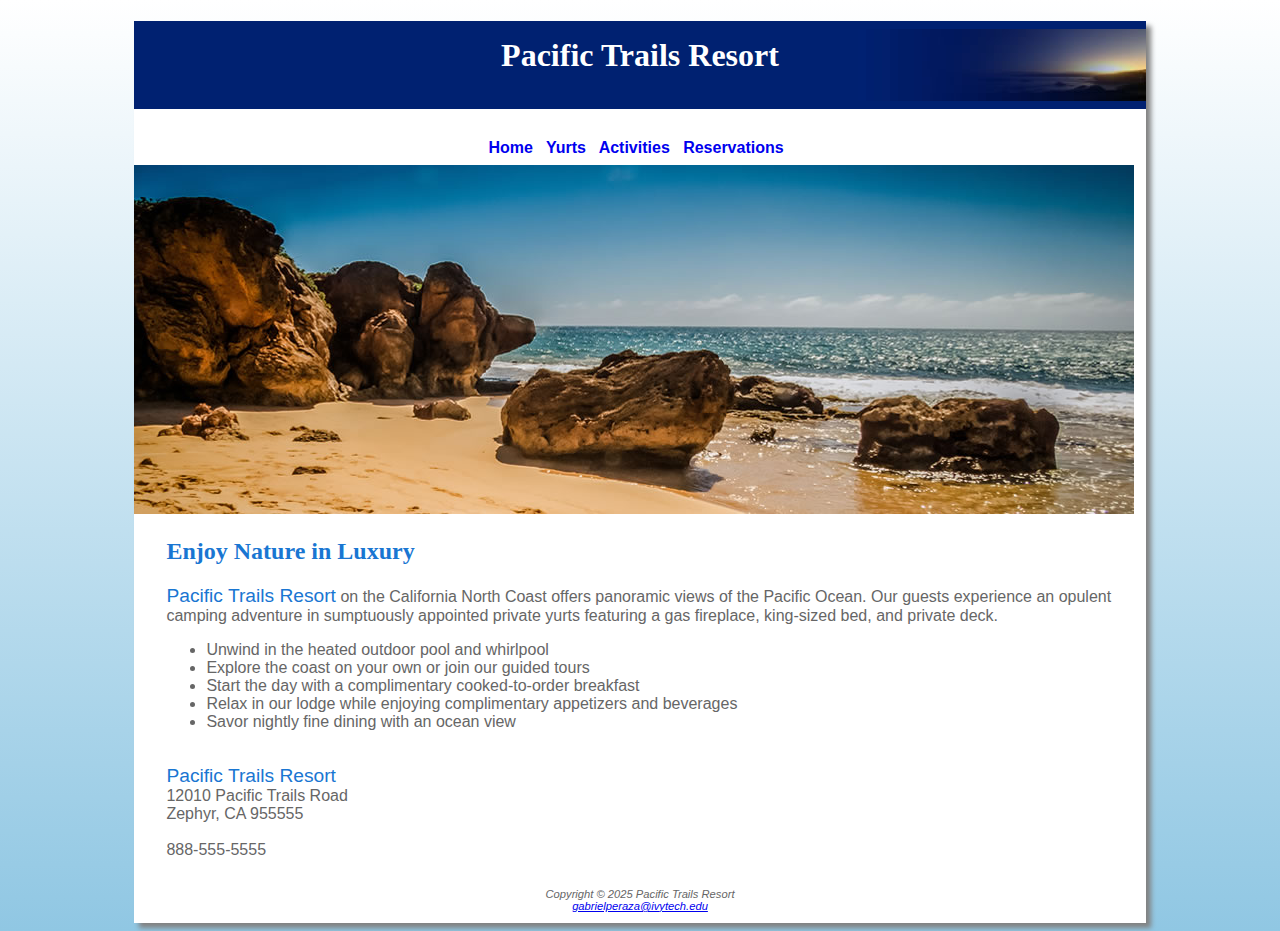
<file: pacific4/index.html>
<!DOCTYPE html>
<html lang="en">
<head>
<link rel="stylesheet" href="pacific.css">
<title>Pacific Trails Resort</title>
<meta charset="utf-8">
</head>
<body>
<div id="wrapper">
<h1>Pacific Trails Resort</h1>
<nav>
<a href="file:///C:/pacific4/index.html">Home</a> &nbsp; <a href="file:///C:/pacific4/yurts.html">Yurts</a> &nbsp; <a href="file:///C:/pacific4/activities.html">Activities</a> &nbsp; <a href="file:///C:/pacific4/reservations.html">Reservations</a>
</nav>
<div id="homehero">
<img src="coast.jpg">
</div>
<main>
<h2>Enjoy Nature in Luxury</h2>
<p><span class="resort">Pacific Trails Resort</span> on the California North Coast offers panoramic views of the Pacific Ocean. Our guests experience an opulent camping adventure in sumptuously appointed private yurts featuring a gas fireplace, king-sized bed, and private deck.</p>
<ul>
<li>Unwind in the heated outdoor pool and whirlpool</li>
<li>Explore the coast on your own or join our guided tours</li>
<li>Start the day with a complimentary cooked-to-order breakfast</li>
<li>Relax in our lodge while enjoying complimentary appetizers and beverages</li>
<li>Savor nightly fine dining with an ocean view</li>
</ul>
<div>
<br><span class="resort">Pacific Trails Resort</span><br>12010 Pacific Trails Road<br>Zephyr, CA 955555<br><br>888-555-5555
</div>
<br>
<footer>
Copyright &copy; 2025 Pacific Trails Resort<br><a href="mailto:gabrielperaza@ivytech.edu">gabrielperaza@ivytech.edu</a>
</footer>
</main>
</div>
</body>
</html>
</file>
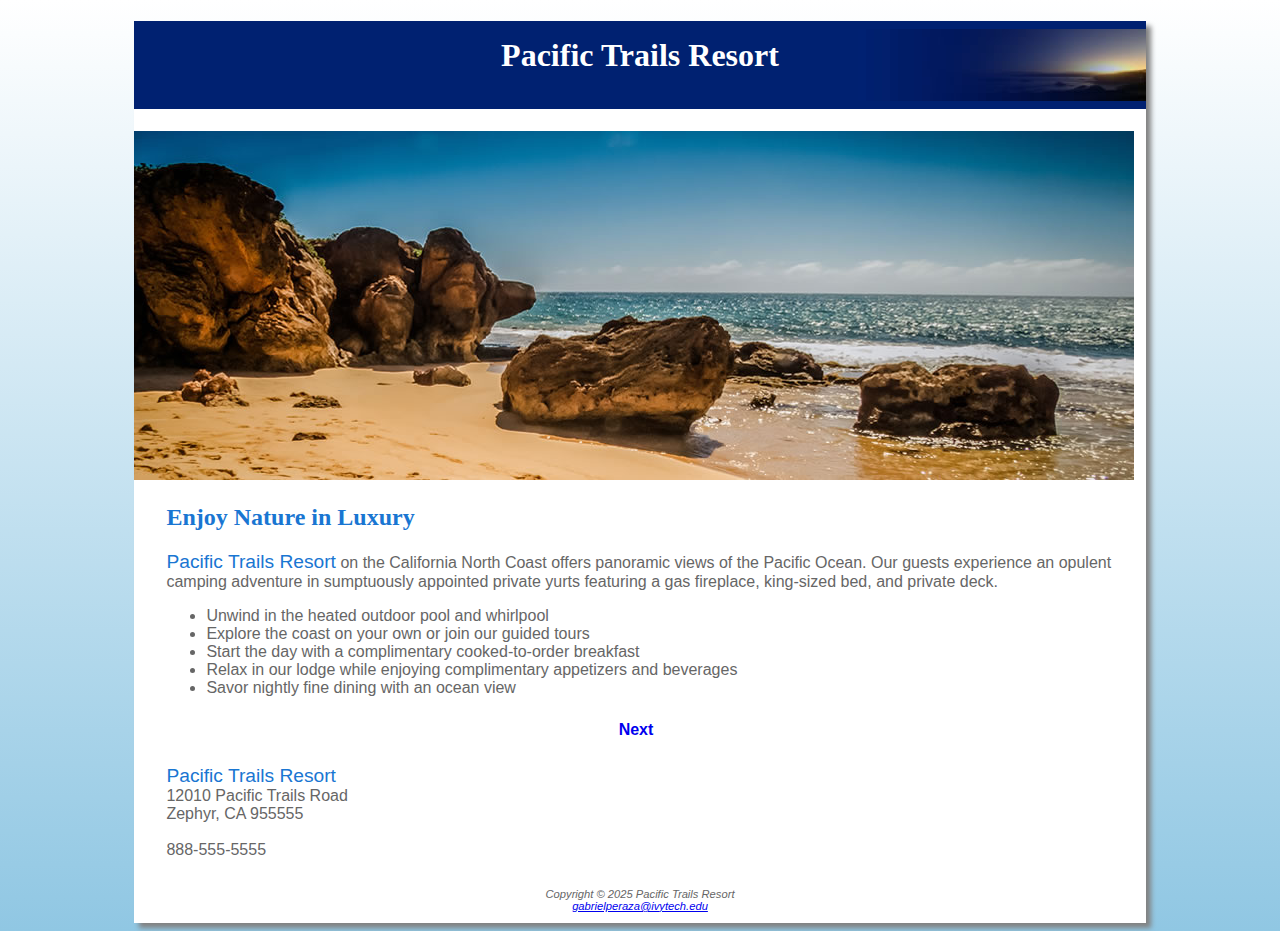
<file: pacific5/linearpacific/index.html>
<!DOCTYPE html>
<html lang="en">
<head>
<link rel="stylesheet" href="pacific.css">
<title>Pacific Trails Resort</title>
<meta charset="utf-8">
</head>
<body>
<div id="wrapper">
<h1>Pacific Trails Resort</h1>
<div id="homehero">
<img src="coast.jpg">
</div>
<main>
<h2>Enjoy Nature in Luxury</h2>
<p><span class="resort">Pacific Trails Resort</span> on the California North Coast offers panoramic views of the Pacific Ocean. Our guests experience an opulent camping adventure in sumptuously appointed private yurts featuring a gas fireplace, king-sized bed, and private deck.</p>
<ul>
<li>Unwind in the heated outdoor pool and whirlpool</li>
<li>Explore the coast on your own or join our guided tours</li>
<li>Start the day with a complimentary cooked-to-order breakfast</li>
<li>Relax in our lodge while enjoying complimentary appetizers and beverages</li>
<li>Savor nightly fine dining with an ocean view</li>
</ul>
<nav>
<a href="file:///C:/pacific5/linearpacific/yurts.html">Next</a>
</nav>
<div>
<br><span class="resort">Pacific Trails Resort</span><br>12010 Pacific Trails Road<br>Zephyr, CA 955555<br><br>888-555-5555
</div>
<br>
<footer>
Copyright &copy; 2025 Pacific Trails Resort<br><a href="mailto:gabrielperaza@ivytech.edu">gabrielperaza@ivytech.edu</a>
</footer>
</main>
</div>
</body>
</html>
</file>
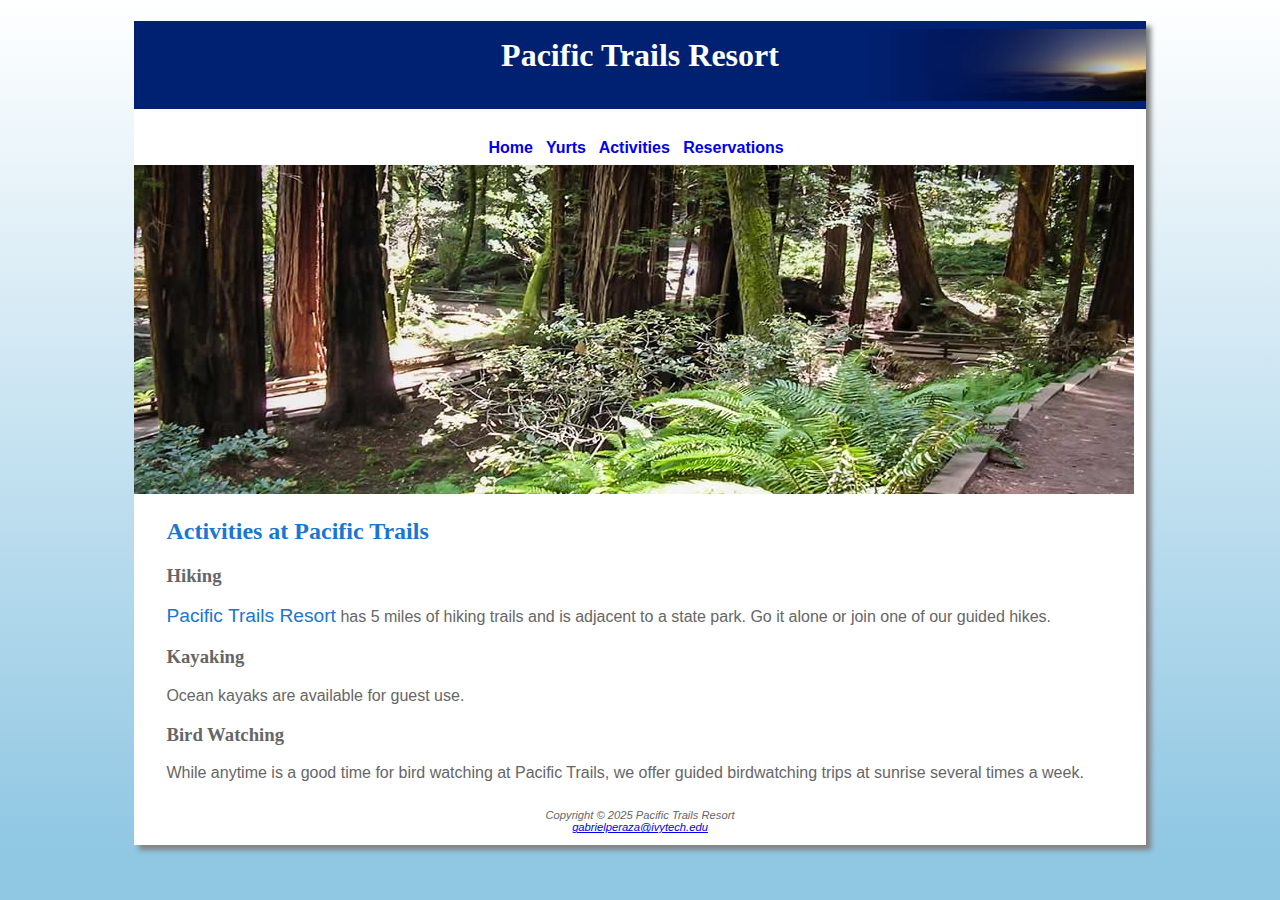
<file: pacific4/activities.html>
<!DOCTYPE html>
<html lang="en">
<head>
<link rel="stylesheet" href="pacific.css">
<title>Pacific Trails Resort :: Activities</title>
<meta charset="utf-8">
</head>
<body>
<div id="wrapper">
<h1>Pacific Trails Resort</h1>
<nav>
<a href="file:///C:/pacific4/index.html">Home</a> &nbsp; <a href="file:///C:/pacific4/yurts.html">Yurts</a> &nbsp; <a href="file:///C:/pacific4/activities.html">Activities</a> &nbsp; <a href="file:///C:/pacific4/reservations.html">Reservations</a>
</nav>
<div id="trailhero">
<img src="trail.jpg">
</div>
<main>
<h2>Activities at Pacific Trails</h2>
<h3>Hiking</h3>
<p><span class="resort">Pacific Trails Resort</span> has 5 miles of hiking trails and is adjacent to a state park. Go it alone or join one of our guided hikes.</p>
<h3>Kayaking</h3>
<p>Ocean kayaks are available for guest use.</p>
<h3>Bird Watching</h3>
<p>While anytime is a good time for bird watching at Pacific Trails, we offer guided birdwatching trips at sunrise several times a week.</p>
<footer>
Copyright &copy; 2025 Pacific Trails Resort<br><a href="mailto:gabrielperaza@ivytech.edu">gabrielperaza@ivytech.edu</a>
</footer>
</main>
</div>
</body>
</html>
</file>
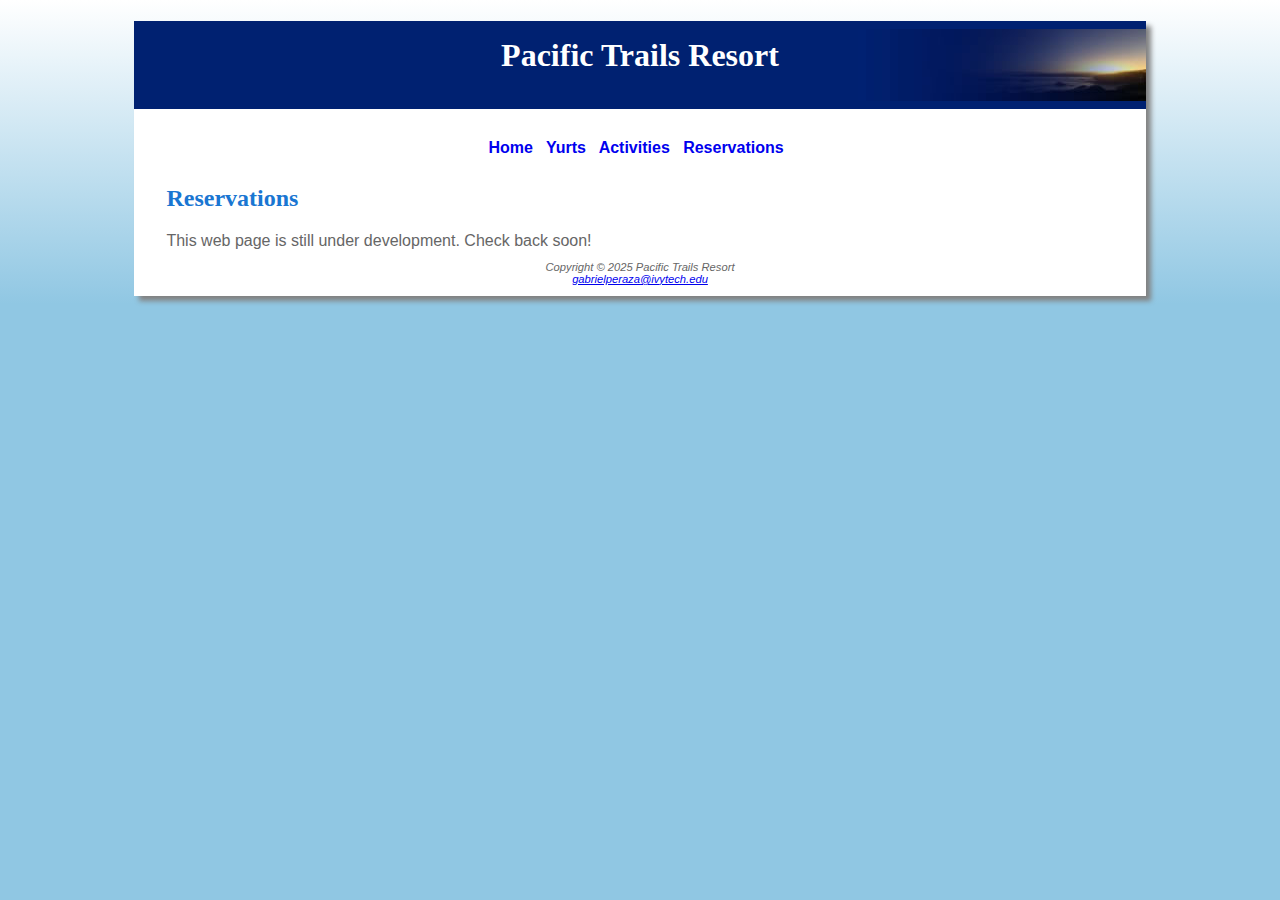
<file: pacific4/reservations.html>
<!DOCTYPE html>
<html lang="en">
<head>
<link rel="stylesheet" href="pacific.css">
<title>Pacific Trails Resort :: Reservations</title>
<meta charset="utf-8">
</head>
<body>
<div id="wrapper">
<h1>Pacific Trails Resort</h1>
<nav>
<a href="file:///C:/pacific4/index.html">Home</a> &nbsp; <a href="file:///C:/pacific4/yurts.html">Yurts</a> &nbsp; <a href="file:///C:/pacific4/activities.html">Activities</a> &nbsp; <a href="file:///C:/pacific4/reservations.html">Reservations</a>
</nav>
<main>
<h2>Reservations</h2>
This web page is still under development. Check back soon!
<footer>
Copyright &copy; 2025 Pacific Trails Resort<br><a href="mailto:gabrielperaza@ivytech.edu">gabrielperaza@ivytech.edu</a>
</footer>
</main>
</div>
</body>
</html>
</file>
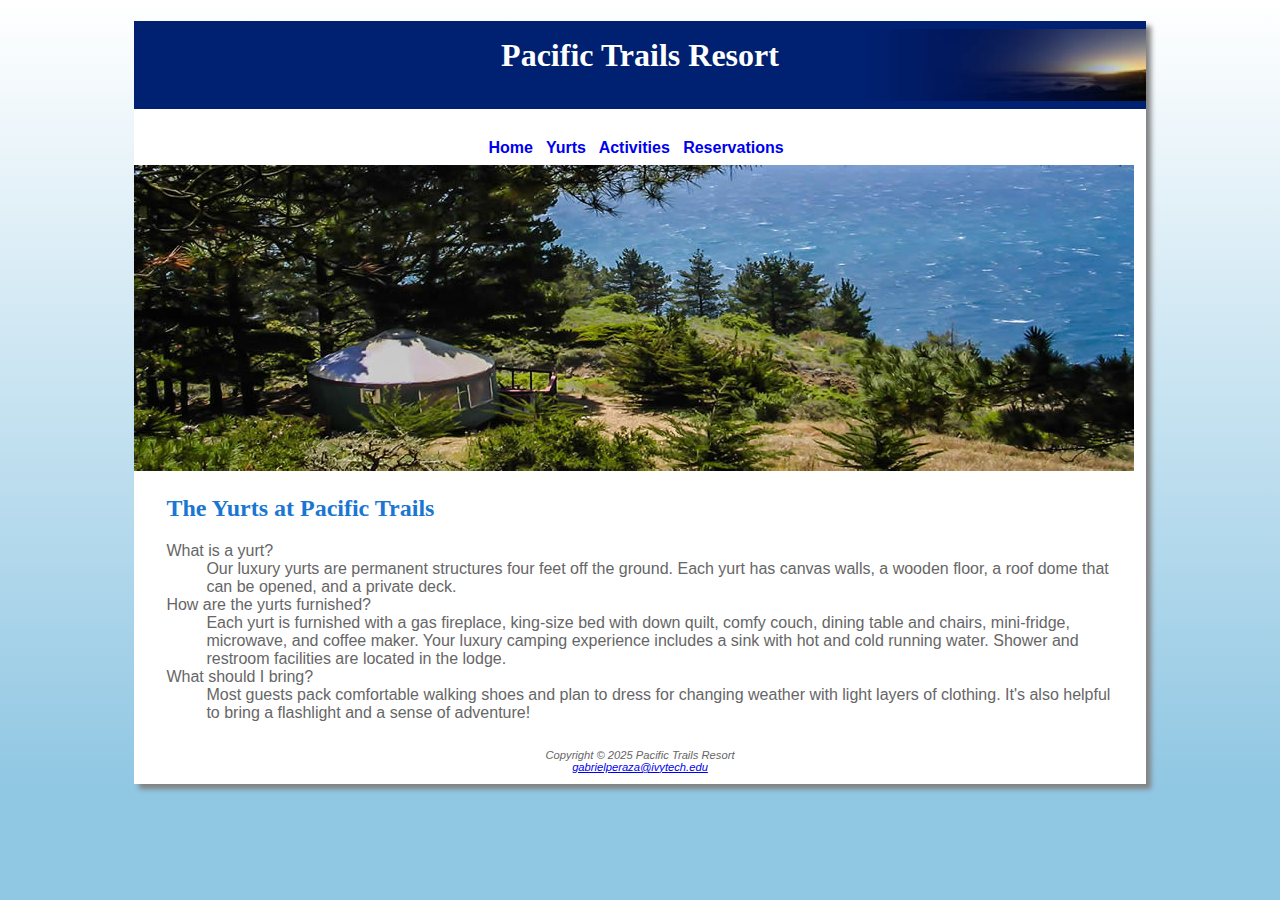
<file: pacific4/yurts.html>
<!DOCTYPE html>
<html lang="en">
<head>
<link rel="stylesheet" href="pacific.css">
<title>Pacific Trails Resort :: Yurts</title>
<meta charset="utf-8">
</head>
<body>
<div id="wrapper">
<h1>Pacific Trails Resort</h1>
<nav>
<a href="file:///C:/pacific4/index.html">Home</a> &nbsp; <a href="file:///C:/pacific4/yurts.html">Yurts</a> &nbsp; <a href="file:///C:/pacific4/activities.html">Activities</a> &nbsp; <a href="file:///C:/pacific4/reservations.html">Reservations</a>
</nav>
<div id="yurthero">
<img src="yurt.jpg">
</div>
<main>
<h2>The Yurts at Pacific Trails</h2>
<dl>
<dt>What is a yurt?</dt>
<dd>Our luxury yurts are permanent structures four feet off the ground. Each yurt has canvas walls, a wooden floor, a roof dome that can be opened, and a private deck.<dd>
<dt>How are the yurts furnished?</dt>
<dd>Each yurt is furnished with a gas fireplace, king-size bed with down quilt, comfy couch, dining table and chairs, mini-fridge, microwave, and coffee maker. Your luxury camping experience includes a sink with hot and cold running water. Shower and restroom facilities are located in the lodge.<dd>
<dt>What should I bring?</dt>
<dd>Most guests pack comfortable walking shoes and plan to dress for changing weather with light layers of clothing. It's also helpful to bring a flashlight and a sense of adventure!<dd>

</dl>
<footer>
Copyright &copy; 2025 Pacific Trails Resort<br><a href="mailto:gabrielperaza@ivytech.edu">gabrielperaza@ivytech.edu</a>
</footer>
</main>
</div>
</body>
</html>
</file>
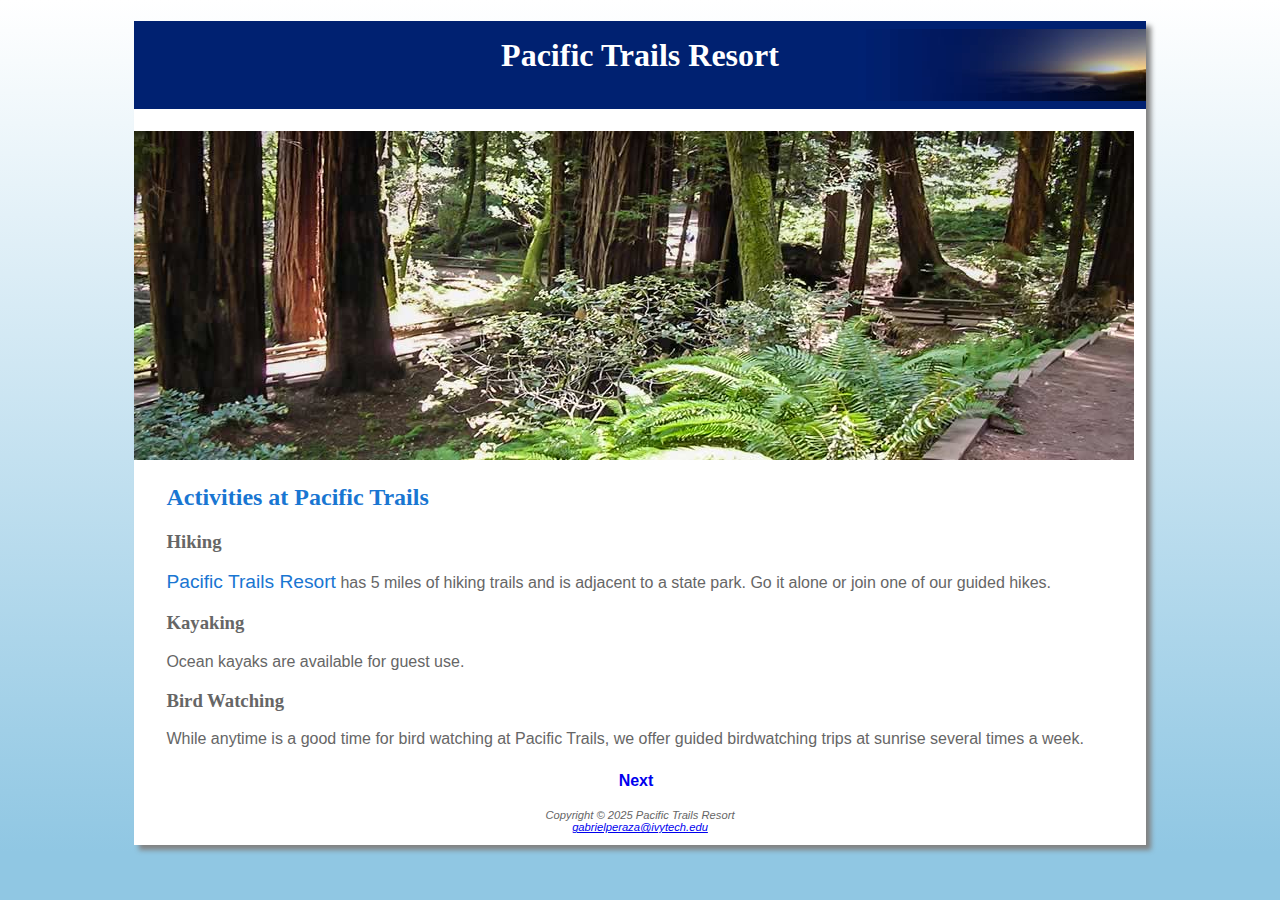
<file: pacific5/linearpacific/activities.html>
<!DOCTYPE html>
<html lang="en">
<head>
<link rel="stylesheet" href="pacific.css">
<title>Pacific Trails Resort :: Activities</title>
<meta charset="utf-8">
</head>
<body>
<div id="wrapper">
<h1>Pacific Trails Resort</h1>
<div id="trailhero">
<img src="trail.jpg">
</div>
<main>
<h2>Activities at Pacific Trails</h2>
<h3>Hiking</h3>
<p><span class="resort">Pacific Trails Resort</span> has 5 miles of hiking trails and is adjacent to a state park. Go it alone or join one of our guided hikes.</p>
<h3>Kayaking</h3>
<p>Ocean kayaks are available for guest use.</p>
<h3>Bird Watching</h3>
<p>While anytime is a good time for bird watching at Pacific Trails, we offer guided birdwatching trips at sunrise several times a week.</p>
<nav>
<a href="file:///C:/pacific5/linearpacific/reservations.html">Next</a>
</nav>
<footer>
Copyright &copy; 2025 Pacific Trails Resort<br><a href="mailto:gabrielperaza@ivytech.edu">gabrielperaza@ivytech.edu</a>
</footer>
</main>
</div>
</body>
</html>
</file>
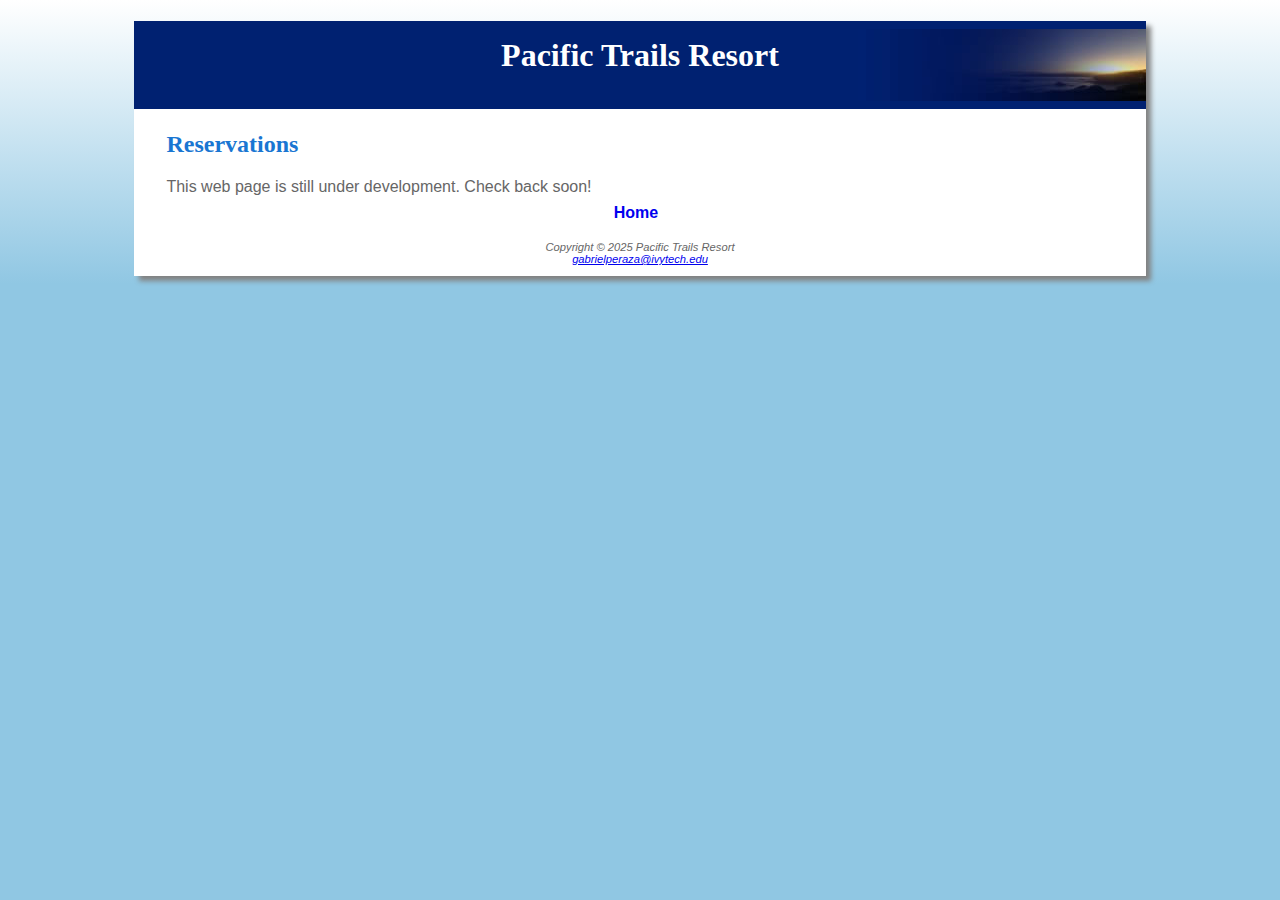
<file: pacific5/linearpacific/reservations.html>
<!DOCTYPE html>
<html lang="en">
<head>
<link rel="stylesheet" href="pacific.css">
<title>Pacific Trails Resort :: Reservations</title>
<meta charset="utf-8">
</head>
<body>
<div id="wrapper">
<h1>Pacific Trails Resort</h1>
<main>
<h2>Reservations</h2>
This web page is still under development. Check back soon!
<nav>
<a href="file:///C:/pacific5/linearpacific/index.html">Home</a>
</nav>
<footer>
Copyright &copy; 2025 Pacific Trails Resort<br><a href="mailto:gabrielperaza@ivytech.edu">gabrielperaza@ivytech.edu</a>
</footer>
</main>
</div>
</body>
</html>
</file>
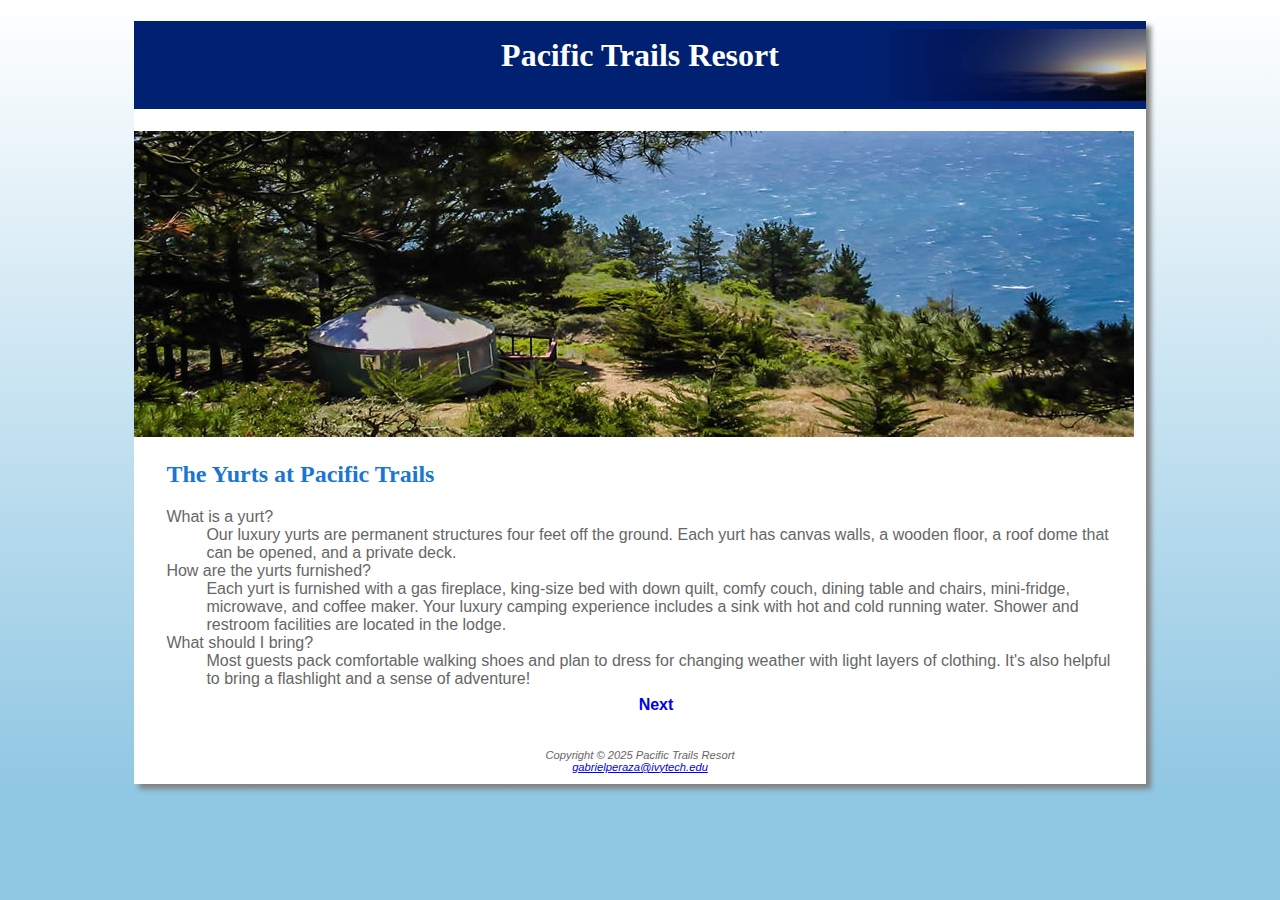
<file: pacific5/linearpacific/yurts.html>
<!DOCTYPE html>
<html lang="en">
<head>
<link rel="stylesheet" href="pacific.css">
<title>Pacific Trails Resort :: Yurts</title>
<meta charset="utf-8">
</head>
<body>
<div id="wrapper">
<h1>Pacific Trails Resort</h1>
<div id="yurthero">
<img src="yurt.jpg">
</div>
<main>
<h2>The Yurts at Pacific Trails</h2>
<dl>
<dt>What is a yurt?</dt>
<dd>Our luxury yurts are permanent structures four feet off the ground. Each yurt has canvas walls, a wooden floor, a roof dome that can be opened, and a private deck.<dd>
<dt>How are the yurts furnished?</dt>
<dd>Each yurt is furnished with a gas fireplace, king-size bed with down quilt, comfy couch, dining table and chairs, mini-fridge, microwave, and coffee maker. Your luxury camping experience includes a sink with hot and cold running water. Shower and restroom facilities are located in the lodge.<dd>
<dt>What should I bring?</dt>
<dd>Most guests pack comfortable walking shoes and plan to dress for changing weather with light layers of clothing. It's also helpful to bring a flashlight and a sense of adventure!<dd>
<nav>
<a href="file:///C:/pacific5/linearpacific/activities.html">Next</a>
</nav>
</dl>
<footer>
Copyright &copy; 2025 Pacific Trails Resort<br><a href="mailto:gabrielperaza@ivytech.edu">gabrielperaza@ivytech.edu</a>
</footer>
</main>
</div>
</body>
</html>
</file>
<file: pacific4/pacific.css>
body { background-color: #90C7E3; color: #666666; font-family: Arial, Verdana, sans-serif; background-image: linear-gradient(to bottom, #FFFFFF, #90C7E3); background-repeat: no-repeat; }

h1 { background-color: #002171; color: #FFFFFF; font-family: Georgia, serif; background-image: url(sunset.jpg); background-position: right; background-repeat: no-repeat; height: 72px; text-align: center; padding-top: .5em; }

h2 { color: #1976D2; font-family: Georgia, serif; }

nav { color: #002171; font-weight: bold; padding-right: .5em; padding-bottom: .5em; padding-top: .5em; text-align: center;}

.resort { color: #1976D2; font-size: 1.2em; }

h3 {font-family: Georgia, serif; }

footer { font-size: .70em; font-style: italic; text-align: center; padding: 1em; }

#wrapper { width: 80%; margin-right: auto; margin-left: auto; background-color: #FFFFFF; min-width: 960px; max-width: 2048px; box-shadow: 5px 5px 5px #828282;}

main {padding-left: 2em; padding-right: 2em; display: block; }

.homehero {height: 300px;  background-image: url(coast.jpg); background-size: 100% 100%; background-repeat: no-repeat; }

.yurthero {height: 300px;  background-image: url(yurt.jpg); background-size: 100% 100%; background-repeat: no-repeat; }

.trailhero {height: 300px;  background-image: url(trail.jpg); background-size: 100% 100%; background-repeat: no-repeat; }

nav a { text-decoration: none; }
</file>
<file: pacific5/linearpacific/pacific.css>
body { background-color: #90C7E3; color: #666666; font-family: Arial, Verdana, sans-serif; background-image: linear-gradient(to bottom, #FFFFFF, #90C7E3); background-repeat: no-repeat; }

h1 { background-color: #002171; color: #FFFFFF; font-family: Georgia, serif; background-image: url(sunset.jpg); background-position: right; background-repeat: no-repeat; height: 72px; text-align: center; padding-top: .5em; }

h2 { color: #1976D2; font-family: Georgia, serif; }

nav { color: #002171; font-weight: bold; padding-right: .5em; padding-bottom: .5em; padding-top: .5em; text-align: center;}

.resort { color: #1976D2; font-size: 1.2em; }

h3 {font-family: Georgia, serif; }

footer { font-size: .70em; font-style: italic; text-align: center; padding: 1em; }

#wrapper { width: 80%; margin-right: auto; margin-left: auto; background-color: #FFFFFF; min-width: 960px; max-width: 2048px; box-shadow: 5px 5px 5px #828282;}

main {padding-left: 2em; padding-right: 2em; display: block; }

.homehero {height: 300px;  background-image: url(coast.jpg); background-size: 100% 100%; background-repeat: no-repeat; }

.yurthero {height: 300px;  background-image: url(yurt.jpg); background-size: 100% 100%; background-repeat: no-repeat; }

.trailhero {height: 300px;  background-image: url(trail.jpg); background-size: 100% 100%; background-repeat: no-repeat; }

nav a { text-decoration: none; }
</file>
